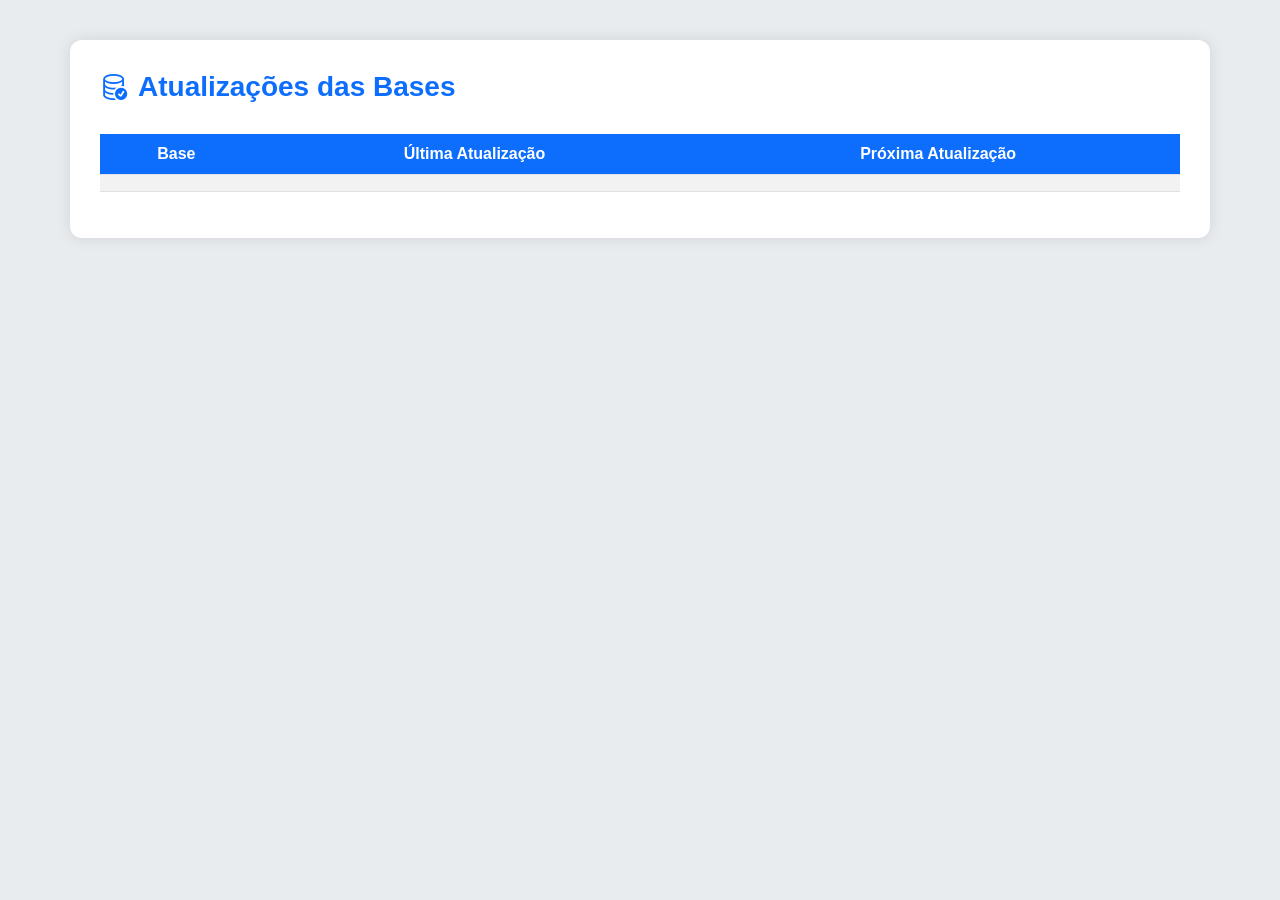
<file: src/main/resources/templates/bases/lista.html>
<!DOCTYPE html>
<html xmlns:th="http://www.thymeleaf.org">
<head>
    <meta charset="UTF-8">
    <title>Atualizações das Bases - Portal DEV</title>
    <link rel="stylesheet" href="https://cdn.jsdelivr.net/npm/bootstrap@5.1.3/dist/css/bootstrap.min.css">
    <style>
        body {
            font-family: 'Segoe UI', Tahoma, Geneva, Verdana, sans-serif;
            background-color: #e9ecef;
            padding: 40px 20px;
        }
        .container {
            background-color: #fff;
            border-radius: 12px;
            box-shadow: 0 0 15px rgba(0,0,0,0.1);
            padding: 30px;
        }
        .header-title {
            font-size: 28px;
            color: #0d6efd;
            font-weight: 600;
            margin-bottom: 30px;
            display: flex;
            align-items: center;
        }
        .header-title i {
            margin-right: 10px;
        }
        .table thead th {
            background-color: #0d6efd;
            color: white;
            text-align: center;
        }
        .table tbody td {
            text-align: center;
            vertical-align: middle;
        }
    </style>
</head>
<body>
    <div class="container">
        <h1 class="header-title"><i class="bi bi-database-check"></i> Atualizações das Bases</h1>

        <table class="table table-hover table-striped">
            <thead>
                <tr>
                    <th>Base</th>
                    <th>Última Atualização</th>
                    <th>Próxima Atualização</th>
                </tr>
            </thead>
            <tbody>
                <tr th:each="base : ${bases}">
                    <td th:text="${base.nomeBase}"></td>
                    <td th:text="${base.ultimaAtualizacao}"></td>
                    <td th:text="${base.proximaAtualizacao}"></td>

                </tr>
            </tbody>
        </table>
    </div>

    <!-- Ícones Bootstrap -->
    <link rel="stylesheet" href="https://cdn.jsdelivr.net/npm/bootstrap-icons@1.10.5/font/bootstrap-icons.css">
</body>
</html>
</file>
